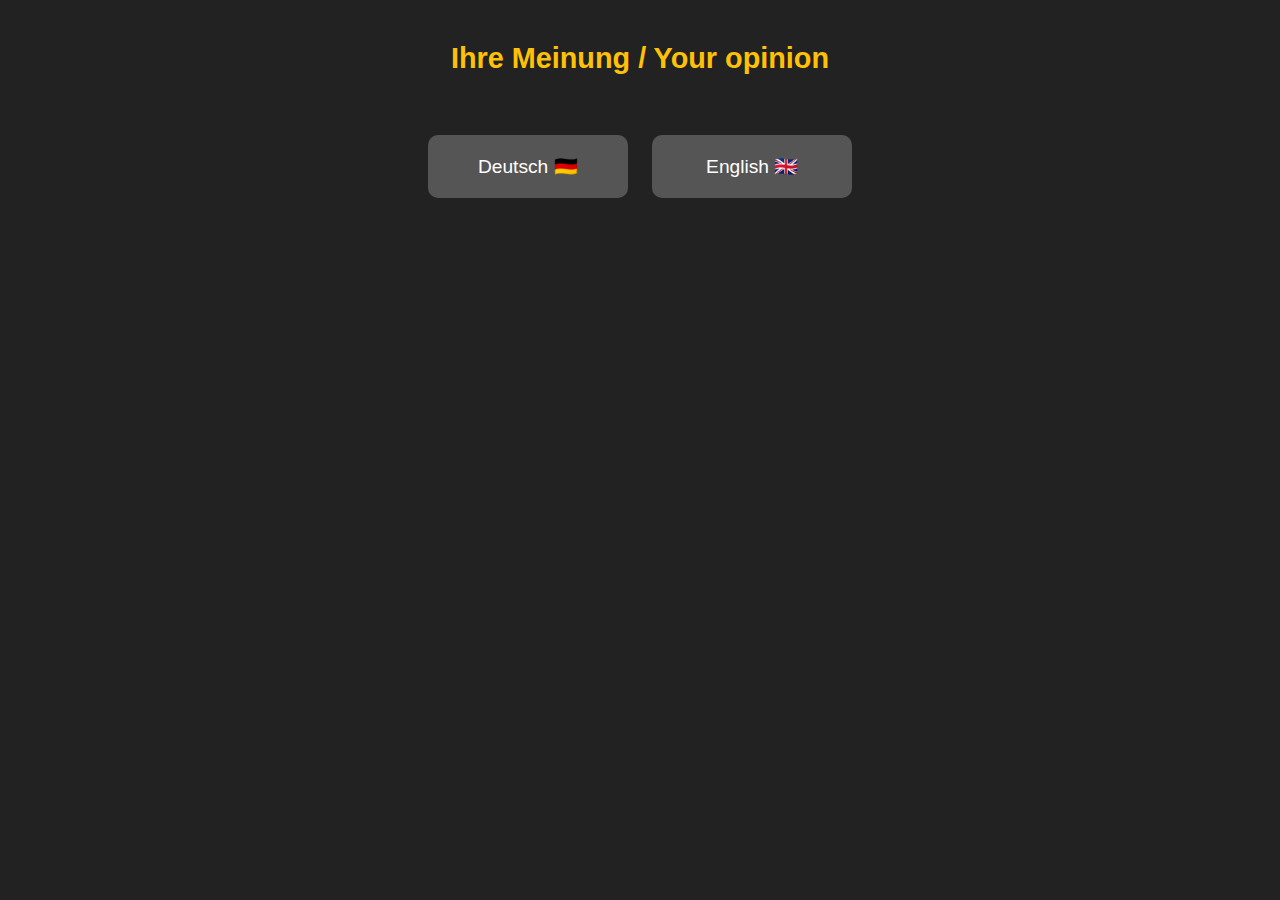
<file: assets/html/question.html>
<!DOCTYPE html>
<html lang="de">
<head>
    <meta charset="UTF-8">
    <meta name="viewport" content="width=device-width, initial-scale=1.0">
    <title>Feedback Survey</title>
    <style>
        body { font-family: sans-serif; background: #222; color: white; text-align: center; padding: 15px; }
        .container { max-width: 600px; margin: 0 auto; }
        
        h1 { color: #ffc107; font-size: 1.8em; margin-bottom: 20px; }
        
        /* Sprachauswahl am Anfang */
        #lang-select { margin-top: 50px; }
        .lang-btn { background: #555; color: white; font-size: 1.2em; padding: 20px 30px; border: none; border-radius: 10px; cursor: pointer; margin: 10px; min-width: 200px; }
        .lang-btn:hover { background: #777; }

        /* Fragebogen */
        .question-box { margin-bottom: 25px; border-bottom: 1px solid #444; padding-bottom: 20px; }
        .question-text { font-weight: bold; font-size: 1.1em; display: block; margin-bottom: 15px; }
        
        button.ans-btn { padding: 12px 18px; margin: 8px; cursor: pointer; border: none; border-radius: 5px; font-weight: bold; min-width: 110px; transition: opacity 0.2s; }
        button.ans-btn:hover { opacity: 0.8; }
        
        .btn-yes { background-color: #28a745; color: white; } 
        .btn-maybe { background-color: #ffc107; color: black; } 
        .btn-no { background-color: #dc3545; color: white; } 
        
        #thanks { display: none; color: #ffc107; font-size: 1.5em; margin-top: 50px; }
        .hidden { display: none; }
    </style>
</head>
<body>

<div class="container">
    <h1 id="main-title">Ihre Meinung / Your opinion</h1>

    <div id="lang-select">
        <button class="lang-btn" onclick="startSurvey('de')">Deutsch 🇩🇪</button>
        <button class="lang-btn" onclick="startSurvey('en')">English 🇬🇧</button>
    </div>

    <div id="survey" class="hidden">
        <div class="question-box">
            <span id="q1-text" class="question-text"></span>
            <button class="ans-btn btn-yes" onclick="saveAnswer(1, 'a1')"><span class="a1"></span></button>
            <button class="ans-btn btn-maybe" onclick="saveAnswer(1, 'a2')"><span class="a2"></span></button>
            <button class="ans-btn btn-no" onclick="saveAnswer(1, 'a3')"><span class="a3"></span></button>
        </div>

        <div class="question-box">
            <span id="q2-text" class="question-text"></span>
            <button class="ans-btn btn-yes" onclick="saveAnswer(2, 'a1')"><span class="a1"></span></button>
            <button class="ans-btn btn-maybe" onclick="saveAnswer(2, 'a2')"><span class="a2"></span></button>
            <button class="ans-btn btn-no" onclick="saveAnswer(2, 'a3')"><span class="a3"></span></button>
        </div>

        <div class="question-box">
            <span id="q3-text" class="question-text"></span>
            <button class="ans-btn btn-yes" onclick="saveAnswer(3, 'y')"><span class="y-text"></span></button>
            <button class="ans-btn btn-no" onclick="saveAnswer(3, 'n')"><span class="n-text"></span></button>
        </div>

        <div class="question-box" style="border:none;">
            <span id="q4-text" class="question-text"></span>
            <button class="ans-btn btn-yes" onclick="saveAnswer(4, 'y', true)"><span class="y-text"></span></button>
            <button class="ans-btn btn-no" onclick="saveAnswer(4, 'n', true)"><span class="n-text"></span></button>
        </div>
    </div>

    <div id="thanks"></div>
</div>

<script>
    const scriptURL = "https://script.google.com/macros/s/AKfycbwPQEVTV7u4VHnLSUXjfJoqOpq3djLD9r60U52Tp6a6hiPCW1GjvRtyNS5ZWLW5s-jG/exec"; 
    
    let currentLang = 'de';
    let antworten = { frage1: "", frage2: "", frage3: "", frage4: "", sprache: "" };

    const translations = {
        de: {
            q1: "1. Fühlen Sie sich jetzt weniger gestresst als vor der Meditation?",
            q2: "2. Hat Ihnen die Meditation geholfen, sich zu entspannen?",
            q3: "3. Würden Sie erneut eine Meditation durchführen?",
            q4: "4. Würden Sie diese Erfahrung weiterempfehlen?",
            a1: "Auf jeden Fall", a2: "Eher ja", a3: "Eher nein",
            y: "Ja", n: "Nein",
            sending: "Sende Daten...", done: "Vielen Dank für dein Feedback!", error: "Fehler beim Senden."
        },
        en: {
            q1: "1. Do you feel less stressed now than before the meditation?",
            q2: "2. Did the meditation help you to relax?",
            q3: "3. Would you do a meditation like this again?",
            q4: "4. Would you recommend this experience to others?",
            a1: "Definitely", a2: "Rather yes", a3: "Rather no",
            y: "Yes", n: "No",
            sending: "Sending data...", done: "Thank you for your feedback!", error: "Error sending data."
        }
    };

    function startSurvey(lang) {
        currentLang = lang;
        antworten.sprache = lang;
        
        // Texte setzen
        document.getElementById('q1-text').innerText = translations[lang].q1;
        document.getElementById('q2-text').innerText = translations[lang].q2;
        document.getElementById('q3-text').innerText = translations[lang].q3;
        document.getElementById('q4-text').innerText = translations[lang].q4;
        
        document.querySelectorAll('.a1').forEach(el => el.innerText = translations[lang].a1);
        document.querySelectorAll('.a2').forEach(el => el.innerText = translations[lang].a2);
        document.querySelectorAll('.a3').forEach(el => el.innerText = translations[lang].a3);
        document.querySelectorAll('.y-text').forEach(el => el.innerText = translations[lang].y);
        document.querySelectorAll('.n-text').forEach(el => el.innerText = translations[lang].n);
        
        // Wechseln
        document.getElementById('lang-select').classList.add('hidden');
        document.getElementById('survey').classList.remove('hidden');
    }

    function saveAnswer(qNum, key, isLast = false) {
        antworten["frage" + qNum] = translations[currentLang][key];
        
        // Optische Deaktivierung der beantworteten Frage
        const boxes = document.querySelectorAll('.question-box');
        boxes[qNum-1].style.opacity = "0.3";
        boxes[qNum-1].style.pointerEvents = "none";

        if (isLast) {
            sendData();
        }
    }

    async function sendData() {
        document.getElementById('survey').classList.add('hidden');
        const thanksDiv = document.getElementById('thanks');
        thanksDiv.innerText = translations[currentLang].sending;
        thanksDiv.style.display = 'block';

        try {
            await fetch(scriptURL, {
                method: 'POST',
                mode: 'no-cors',
                body: JSON.stringify(antworten),
                headers: { 'Content-Type': 'application/json' }
            });
            thanksDiv.innerText = translations[currentLang].done;
            
            // Automatischer Reset nach 4 Sekunden für den nächsten Nutzer
            setTimeout(() => { location.reload(); }, 4000);
        } catch (e) {
            thanksDiv.innerText = translations[currentLang].error;
        }
    }
</script>

</body>
</html>
</file>
